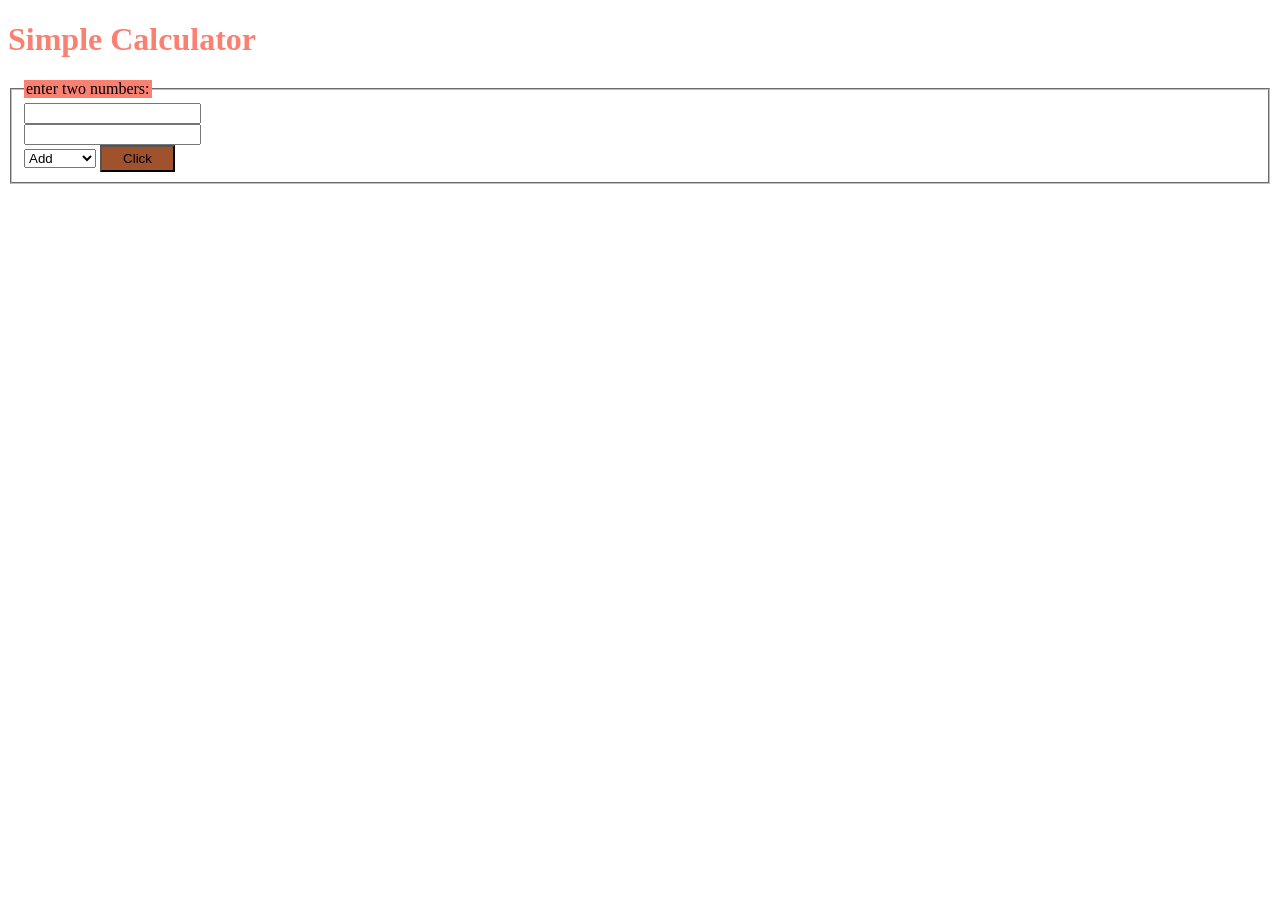
<file: Calculator/calculator.html>
<!DOCTYPE html>
<html lang="en">
<head>
    <meta charset="UTF-8">
    <meta http-equiv="X-UA-Compatible" content="IE=edge">
    <meta name="viewport" content="width=device-width, initial-scale=1.0">
    <title>Simple Calculator</title>
</head>
<body>
    <h1 style="color:salmon; font-family:Monotype Corsiva">Simple Calculator</h1>
    <form action = "http://localhost:8080/cal.js">
        <fieldset>
            <legend style="background-color: salmon;">enter two numbers:</legend>
        <div>
        <input type = "text" name="first"/><br/> 
        <input type = "text" name="second"/><br/> 

<select name="operation" id="operation">
<option id="add" value="add">Add</option>
<option value="subtract">Subtract</option>
<option value="multiply">Multiply</option>
<option value="division">Divide</option>

</select>

        <input type="submit" value="Click" style="background-color: sienna; height: 27px; width: 75px;"/>
        
        </div>

        </fieldset>
    </form>
</body>
</html>
</file>
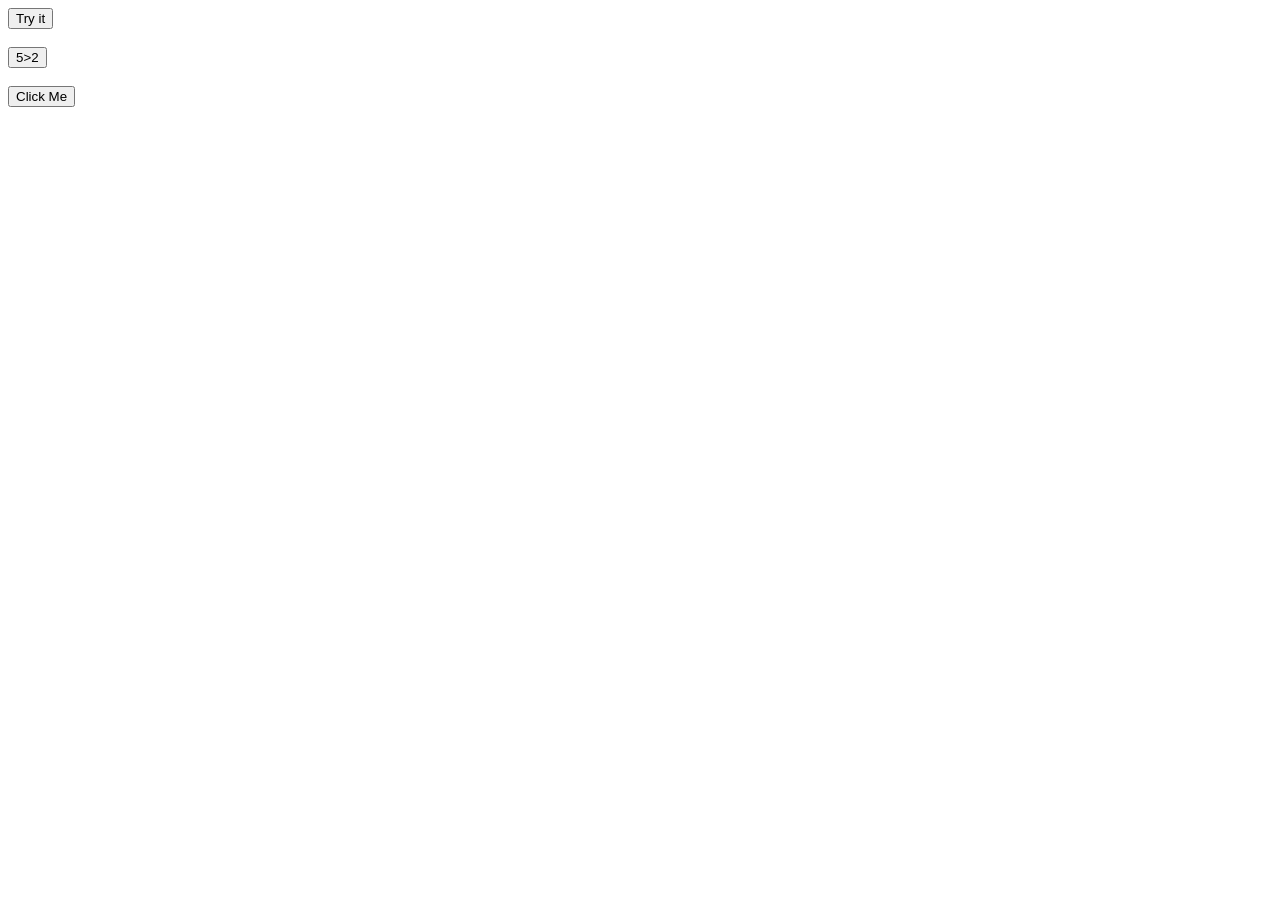
<file: click/click.html>
<!DOCTYPE html>
<html lang="en">
<head>
<title>Homepage</title>
<script>
    function myfun() {
        alert("You Clicked Me");
    }
    function gogogo() {
        alert("Yay, it works!");
    }
    function somethingElse(x,y) {
        if (x > y) {
            alert("Bigger");
        if (x < y) {
            alert("Smaller");
        }
    }
}
    </script>
</head>
<body>
    <button onclick="gogogo()">Try it</button><br><br>
    <button onclick="somethingElse()">5>2</button><br><br>
    <button onclick="myfun()">Click Me</button><br><br>
    </body>
</html>
</file>
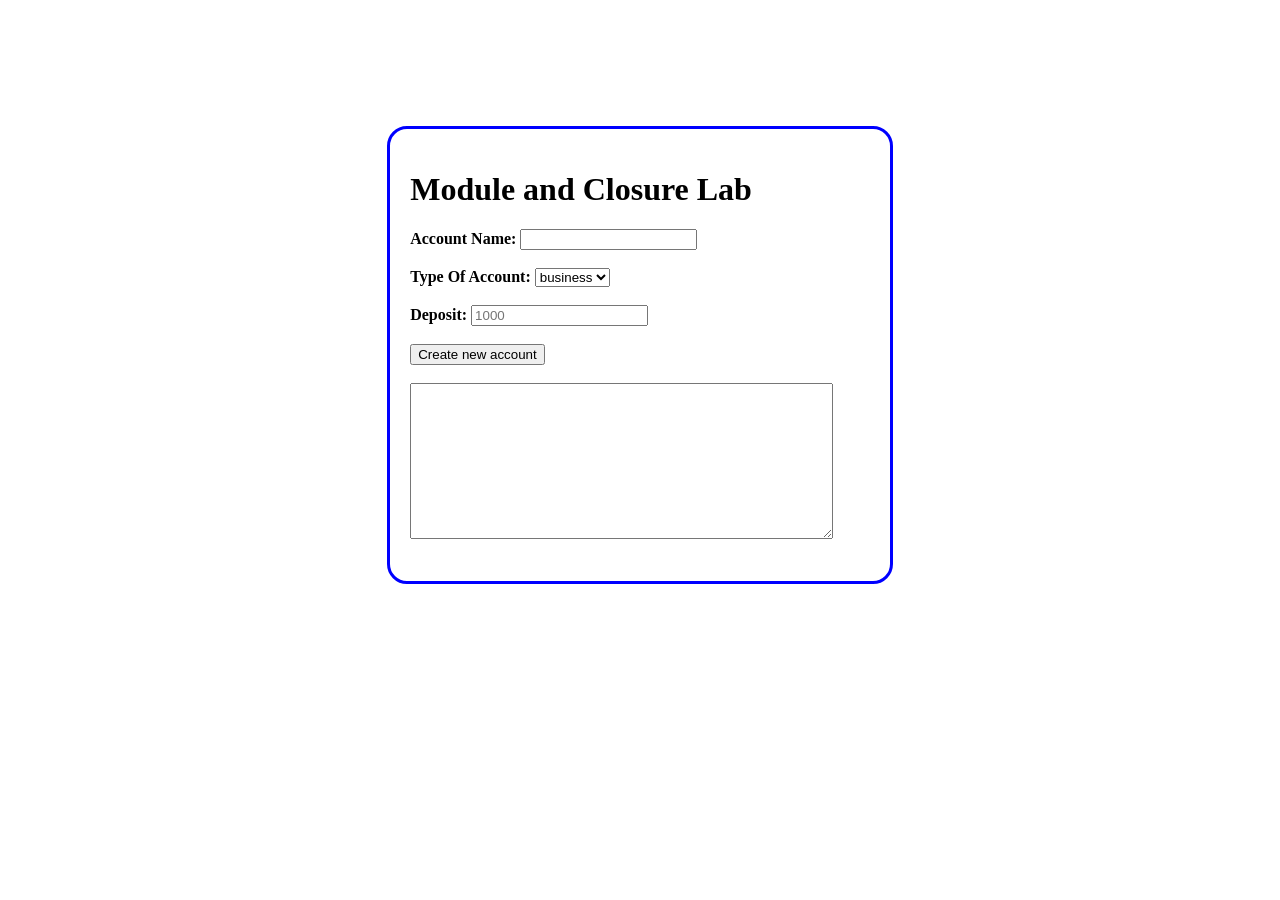
<file: day2/module.html>
<!DOCTYPE html>
<html lang="en">

<head>
    <title>Homepage</title>
    <script src="account.js"></script>
</head>

<body>
    <div style="border: 3px blue solid;margin: 10% 30% 0% 30%;padding: 20px;border-radius: 20px;">
        <h1>Module and Closure Lab</h1>
        <label><b>Account Name:</b></label>
        <input type="text" name="message" id="user_input"><br><br>
        <label for="acct"><b>Type Of Account:</b></label>
        <select id="acctype" required>
            <option selected value="business">business</option>
            <option value="checking">checking</option>
            <option value="saving">saving</option>
        </select><br><br>
        <label id="deposit"><b>Deposit:</b> <input type="number" name="deposit" placeholder="1000"></label><br><br>
        <input id="submit" type="submit" value="Create new account"><br><br>
        <textarea id='display' cols="50" rows="10"></textarea><br><br>
       
        
        
    </div>

</body>

</html>
</file>
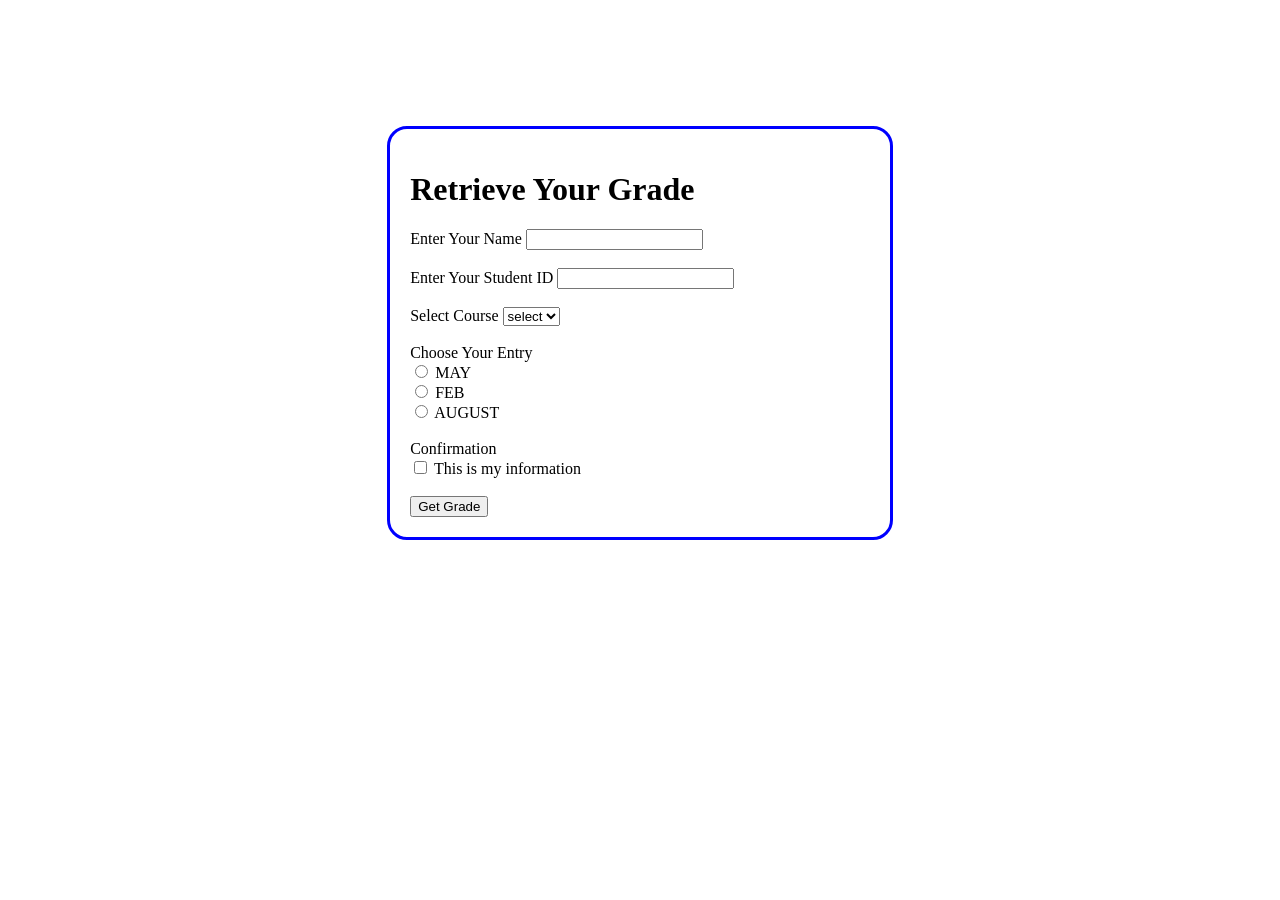
<file: day4/grade.html>
<!DOCTYPE html>
<html>
<head>
<title>Retrieve Grade</title>
</head>
<body>
    <div style="border: 3px blue solid;margin: 10% 30% 0% 30%;padding: 20px;border-radius: 20px;">
        <form action="http://mumstudents.org/params.php" method="POST">
            <h1>Retrieve Your Grade</h1>
            <label>Enter Your Name</label>
            <input name=name><br><br>
            <label>Enter Your Student ID</label>
            <input name=StudentID><br><br>
            <label>Select Course</label>
            <select name=courses>
                <option>select</option>
                <option>WAP</option>
                <option>MPP</option>
                <option>FPP</option>
                <option>STC</option>
            </select><br><br>
            <label>Choose Your Entry</label><br>
            <input type="radio" name=entry>
            <label>MAY</label><br>
            <input type="radio" name=entry>
            <label>FEB</label><br>
            <input type="radio" name=entry>
            <label>AUGUST</label><br><br>
            <label>Confirmation</label><br>
            <input type="checkbox" name=validation>
            <label>This is my information</label><br><br>
            <input type=submit value="Get Grade">
        </form>
    </div>
</body>
</html>
</file>
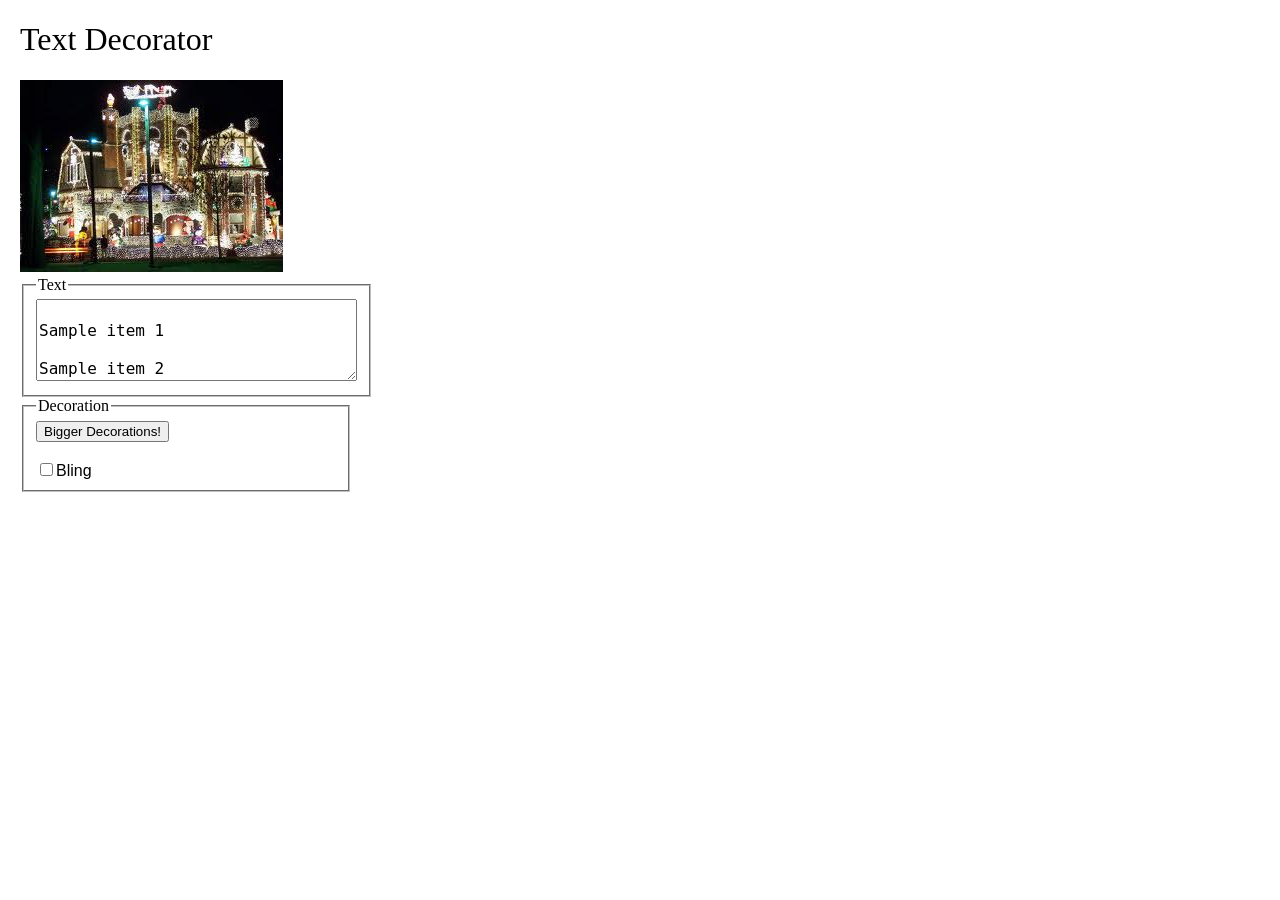
<file: Decorate/Decor.html>
<!DOCTYPE html>
<html>
	<head>
		<title>Text Decorator</title>
		<link href="decor.css" type="text/css" rel="stylesheet" />
		<script src="decor.js"></script>

		
		<!-- link to your script file here -->
		
	</head>

	<body>
		<h1>Text Decorator</h1>
		
		<div>
			<img src="images/decorated.gif" alt="Decorated picture!" />
		</div>
		<fieldset>
			<legend>Text</legend>
			<textarea id="big" cols="30" rows="4">
				Sample item 1
				Sample item 2


			</textarea><br>
		</fieldset>
		<fieldset>
			<legend>Decoration</legend>
		<button onclick="change1()">Bigger Decorations!</button><br><br>
		<input onchange="change2()" id="check" type="checkbox">Bling</checkbox>
		</fieldset>

		<!-- Your UI controls go here -->
		
	</body>
</html>
</file>
<file: Decorate/decor.css>
h1{
    font-size: 200%;
 font-weight: normal;
 font-family: Impact, fantasy ;
}
legend{
    font-family: Impact, fantasy;
}
textarea {

    font-family: monospace;
    font-size: 12pt;
}
body {
    font-family: "Arial", "Helvetica", sans-serif;
    font-size: 12pt;
    margin-left: 20px;
    margin-right: 20px;
}
fieldset{
    width: 300px;
}
</file>
